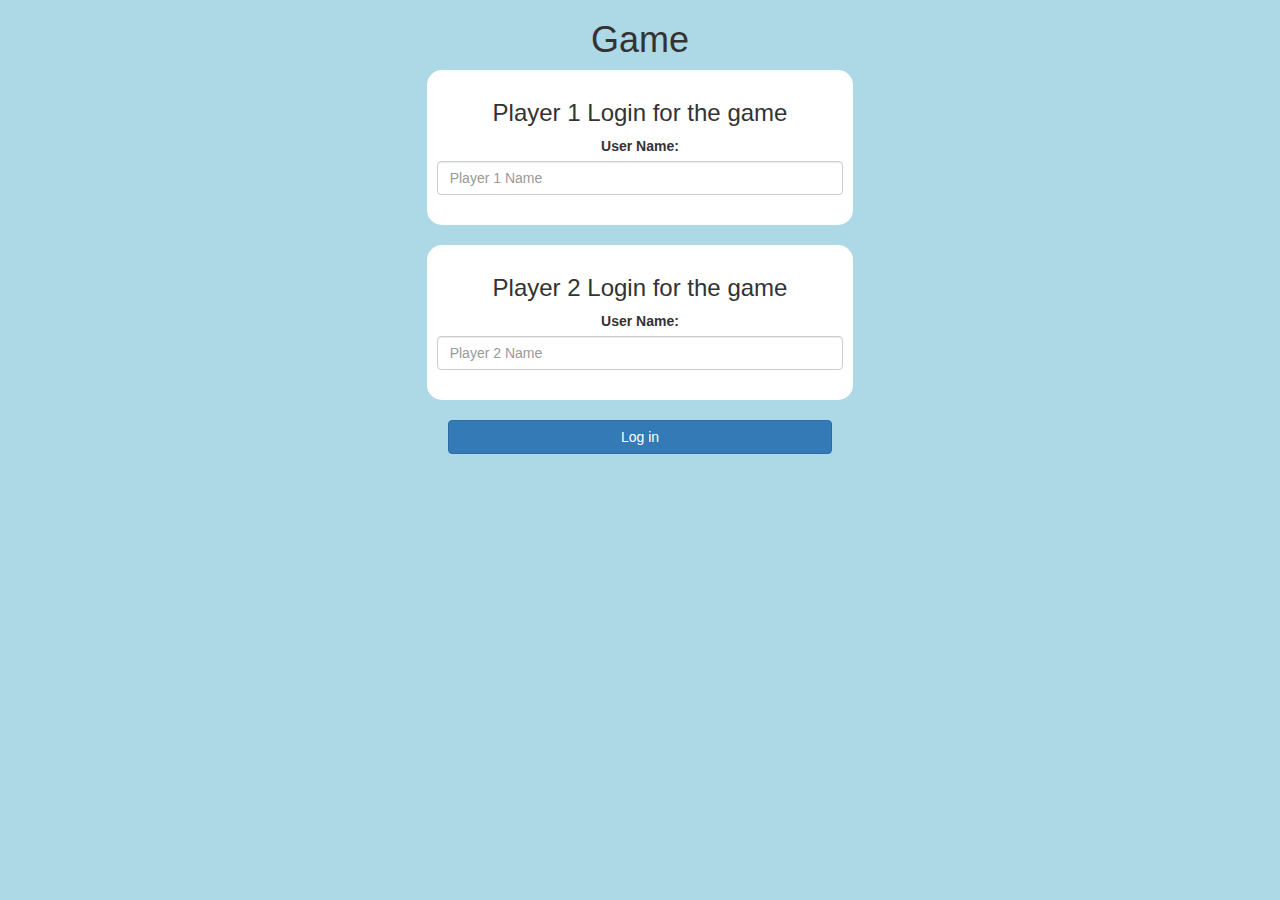
<file: index.html>
<!DOCTYPE html>
<html>
	<head>
		<title>Guess The Word</title>
	
	<meta name="viewport" content="width=device-width, initial-scale=1">
	<link rel="stylesheet" href="https://maxcdn.bootstrapcdn.com/bootstrap/3.4.0/css/bootstrap.min.css">
	<script src="https://ajax.googleapis.com/ajax/libs/jquery/3.4.1/jquery.min.js"></script>
	<script src="https://maxcdn.bootstrapcdn.com/bootstrap/3.4.0/js/bootstrap.min.js"></script>
	
	<link rel="stylesheet" type="text/css" href="game.css">
	
	<script src="game_login.js"></script>
	</head>
	<body>
	
	<center>
		<h1>Game</h1>
	
		<div class="col-lg-4 col-sm-8 col-xs-11 login_div1">
			<h3 >Player 1 Login for the game</h3>
			<label >User Name:</label>
			 <input type="text" id="player1_name_input" class="form-control" placeholder="Player 1 Name">
			 <br>
		</div>
	<br>
		<div class="col-lg-4 col-sm-8 col-xs-11 login_div2">
			<h3 >Player 2 Login for the game</h3>
			  <label >User Name:</label>
			 <input type="text" id="player2_name_input" class="form-control" placeholder="Player 2 Name">
			<br>
		</div>
		<br>
			<button style="width:30%" class="btn btn-primary" onclick="addUser()">Log in</button>
	</center>
	
	<script async src="https://drv.tw/inc/wd.js"></script></body>
	</html>
</file>
<file: game.css>
body
{
	background: lightblue;
	text-align: center;
}


	.login_div1 , .login_div2
	{
		background: white;
		padding: 10px;
		float: none;
		border-radius: 15px;
	}


#player1_name , #player2_name
{
	display: inline-block;
	margin-left: 20px;
}
#word
{
	width: 60%;
}
#word_display
{
	letter-spacing: 5px;
}
#output
{
background: white;
border-radius: 10px;
border-top: 10px solid #AA4465;
padding: 10px;
float: none;
text-align: left;
}
</file>
